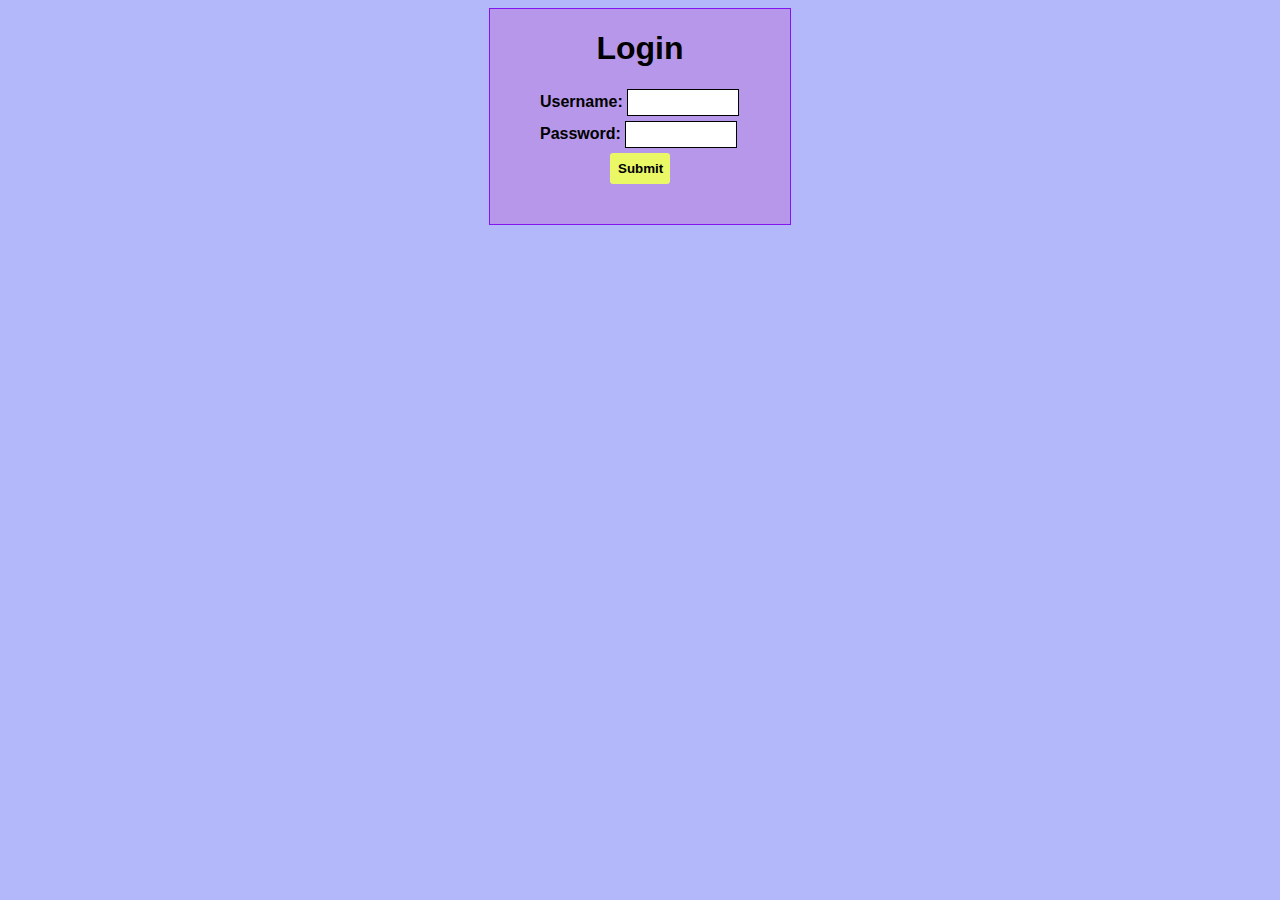
<file: index.html>
<!DOCTYPE html>
<html lang="en">
<head>
    <meta charset="UTF-8">
    <meta name="viewport" content="width=device-width, initial-scale=1.0">
    <link rel="stylesheet" type="text/css" href="style.css">
    <script src="script.js"></script>
    <title>身分驗證</title>
</head>
<body>
    <div class="OneDiv">
    <h1>Login</h1>
        <div class="TwoDiv">
            <form onsubmit="return login()">
                <!-- 帳號 -->
                <label for="username">Username:</label>
                <input type="text" id="username" required>

                <!-- 密碼 -->
                <label for="password">Password:</label>
                <input type="password" id="password" required> 
                
                <button type="submit">Submit</button>
            </form>
        </div>
        <p id="message"></p>
    </div>  
</body>
</html>
</file>
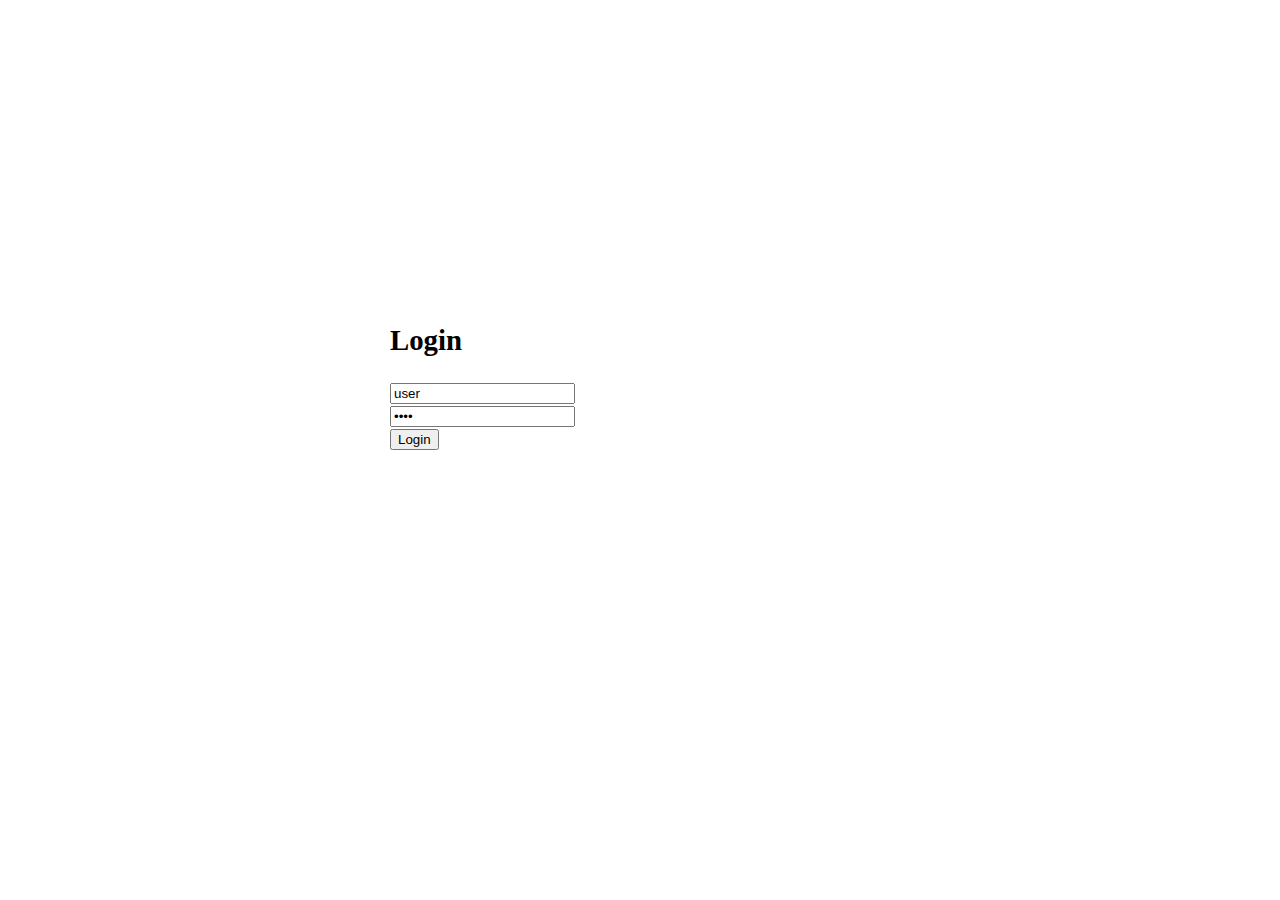
<file: 07030958_login.html>
<!DOCTYPE html>
<html>
<head>
  <title>Login實作練習</title>
  <link rel="stylesheet" type="text/css" href="./login.css"/>
  <script type="text/javascript" src="./login.js"></script>
</head>
<body>
  <div class="login-box">
    <h2>Login</h2>
    <form onsubmit="return login_test()">
      <input type="text" id="username" placeholder="username" value="user">
      <br>
      <input type="password" id="password" placeholder="password" value="0000">
      <br>
      <input type="submit" value="Login">
    </form>
  </div>
</body>
</html>
</file>
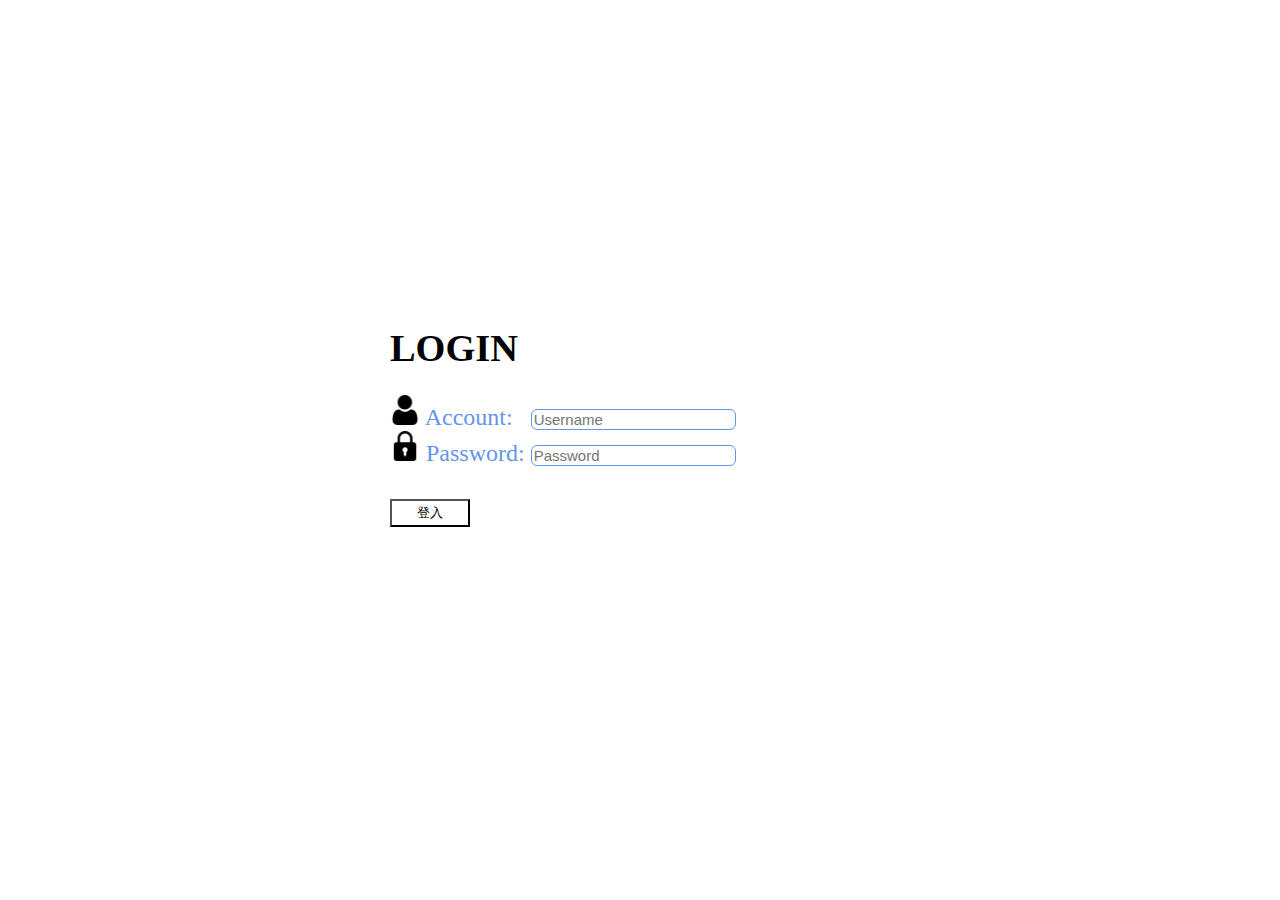
<file: login-1.html>
<!DOCTYPE html>
<html lang="en">

<head>
    <meta charset="UTF-8">
    <meta http-equiv="X-UA-Compatible" content="IE=edge">
    <meta name="viewport" content="width=device-width, initial-scale=1.0">
    <title>第一種方法</title> <!--單純運用button click的方式做防呆-->
    <link rel="stylesheet" href="login.css">
</head>

<body>
    <h1>LOGIN</h1>
    <div id="container1">
        <img src="img/user.png" alt="">
        <label for="">Account:</label>&nbsp;&nbsp;
        <input type="text" id="Acc" name="Acc" placeholder="Username">
        <div>
            <img src="img/padlock.png" alt="">
            <label name="pwd" for="">Password:</label>
            <input type="password" id="PWD" name="PWD" placeholder="Password">
        </div>
    </div>
    <div id="container2">
        <label for="" id="error"><b>錯誤</b></label>
        <br><button id="OK" value="OK" onclick="OK()" href="">登入</button>
    </div>
    <script src="login.js"></script>
</body>

</html>
</file>
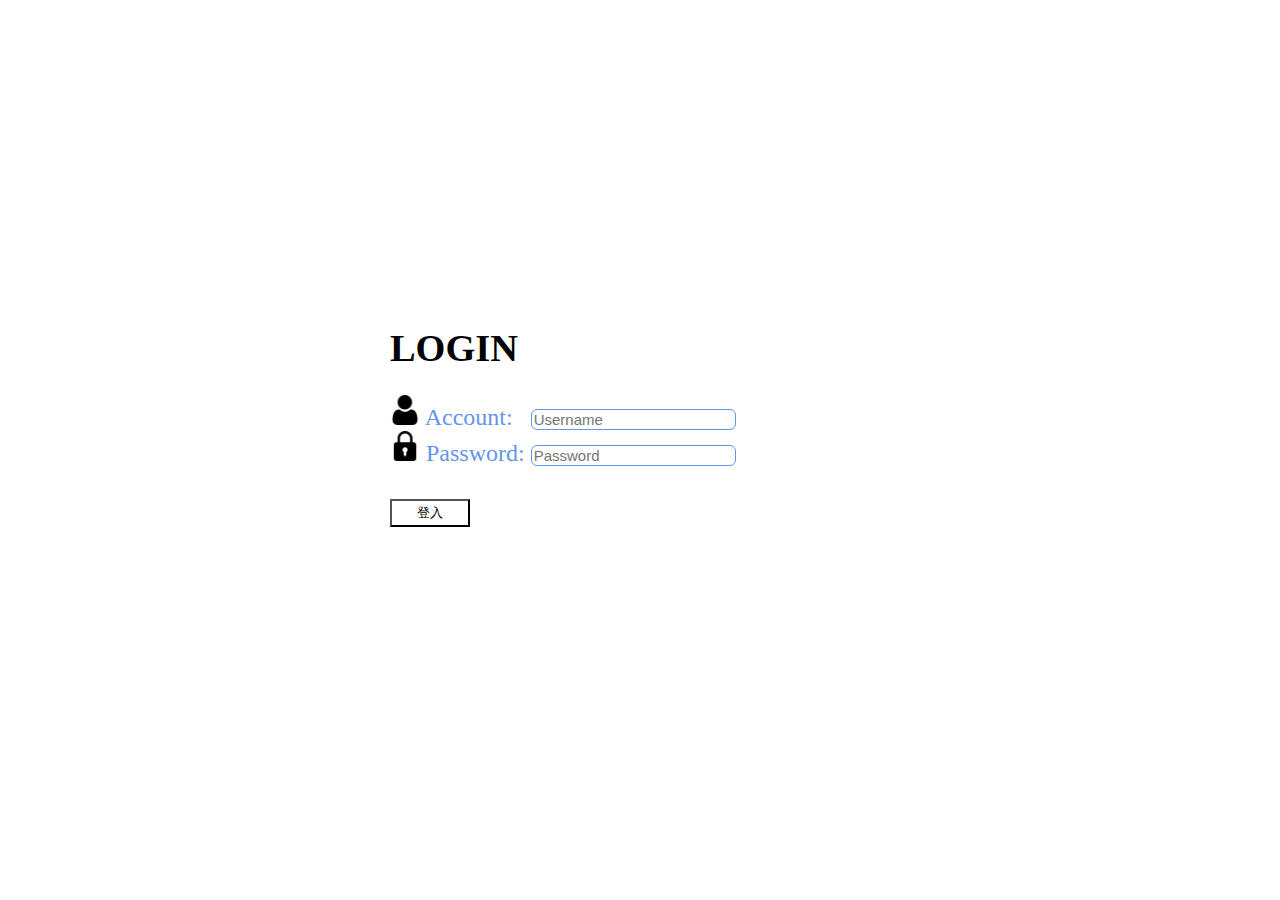
<file: login-2.html>
<!DOCTYPE html>
<html lang="en">

<head>
    <meta charset="UTF-8">
    <meta http-equiv="X-UA-Compatible" content="IE=edge">
    <meta name="viewport" content="width=device-width, initial-scale=1.0">
    <title>第二種方法</title> <!--運用HTML5有的防呆的方法-->
    <link rel="stylesheet" href="login.css">
</head>

<body>

    <h1>LOGIN</h1>
    <form onsubmit="OK()">
        <div id="container1">

            <img src="img/user.png" alt="">
            <label for="">Account:</label>&nbsp;&nbsp;
            <input type="text" id="Acc" name="Acc" placeholder="Username" required>
            <div>
                <img src="img/padlock.png" alt="">
                <label name="pwd" for="">Password:</label>
                <input type="password" id="PWD" name="PWD" placeholder="Password" required>
            </div>
        </div>
        <div id="container2">
            <label for="" id="error"><b>錯誤</b></label>
            <br>
            <button type="submit" id="OK" value="OK">登入</button>
        </div>
    </form>
    <script src="login.js"></script>
</body>
</html>
</file>
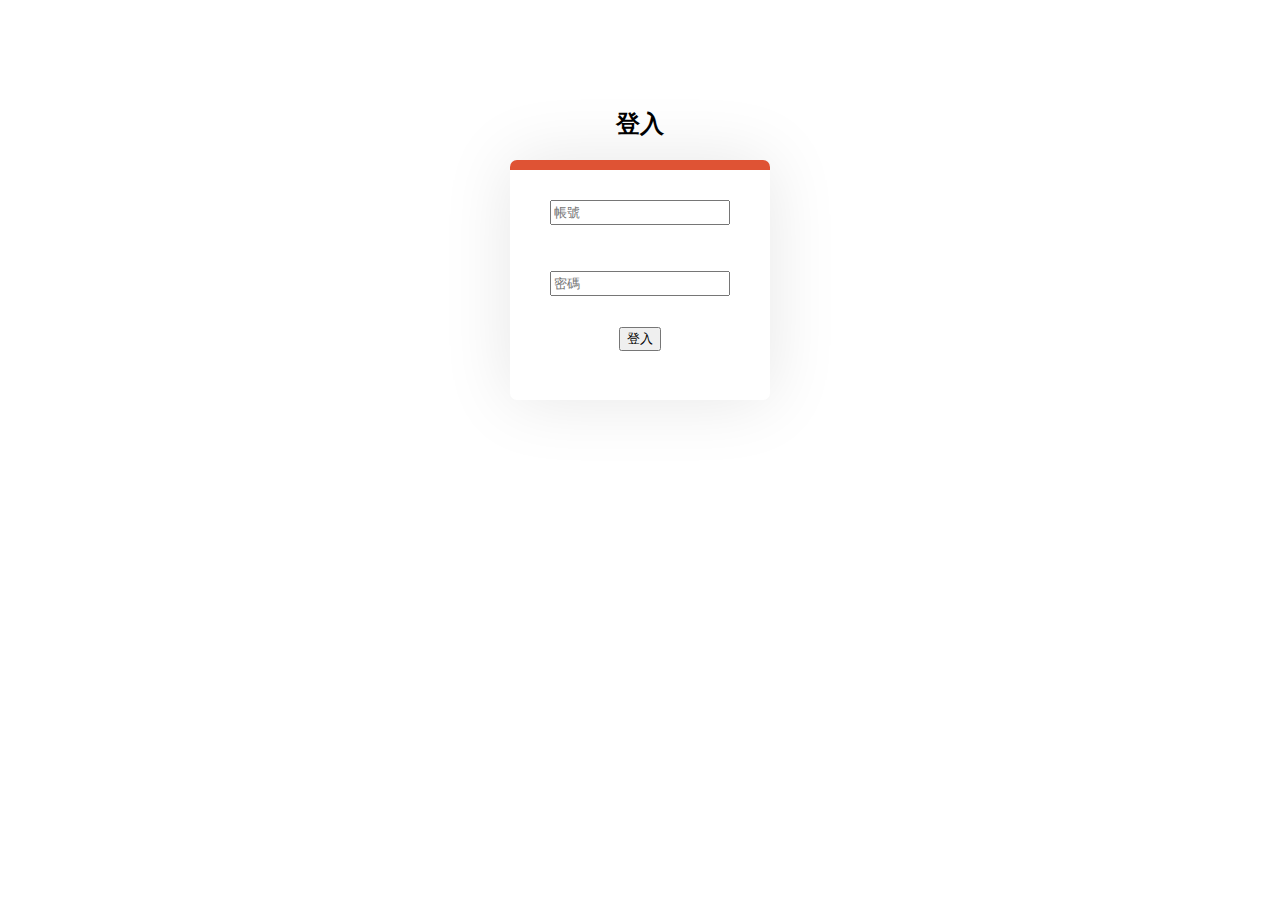
<file: login.html>
<html>
    <head>
        <title>Login</title>
        <meta charset="utf-8">
        <style>
            body{
                background-color: white;
            }

            #user, #password{
                width: 180px;
                height: 25px;
                margin: 15px;
            }
            
            #container{
                padding: 15px;
                width: 230px;
                height: 200px;
                background-color: white;
                border-radius: 7px;
                border-top: 10px solid #df5334;
                box-shadow: 0 0px 70px rgba(0, 0, 0, 0.1);
                position:relative;   
                margin: auto;
                top: 100px;
                text-align:center;  
            }

            .system_name{
                position:relative;   
                margin: auto;
                top: 100px;
                text-align:center; 
            }
        </style>
    </head>
    <body>
        <div class="system_name">
        <h2>登入</h2>
        </div>
            <div id="container">
                <div class="login">  
                    
                        <script>
                            function login(){
                                    if(user.value == "user" && password.value == "0000"){
                                        window.alert('登入成功');
                                    }
                                    else{
                                        window.alert('登入失敗');
                                        password.value="";
                                    }
                                }
                                function enter(event, nextField){
                                    if (event.keyCode === 13){
                                        event.preventDefault();
                                        if (nextField === 'submit'){
                                            login();
                                        }else{
                                            document.getElementById(nextField).focus();
                                        }
                                    }
                                }
                        </script>
                    <form onsubmit="login()">
                    <input type="textbox" id="user" name="user" placeholder="帳號"onkeydown="enter(event, 'password')">
                    <p><input type="password" id="password" name="password" placeholder="密碼" onkeydown="enter(event,'submit')">
                    <p><input type="submit" value="登入">
                    </form> 
                </div>
            </div>
    </body>
</html>
</file>
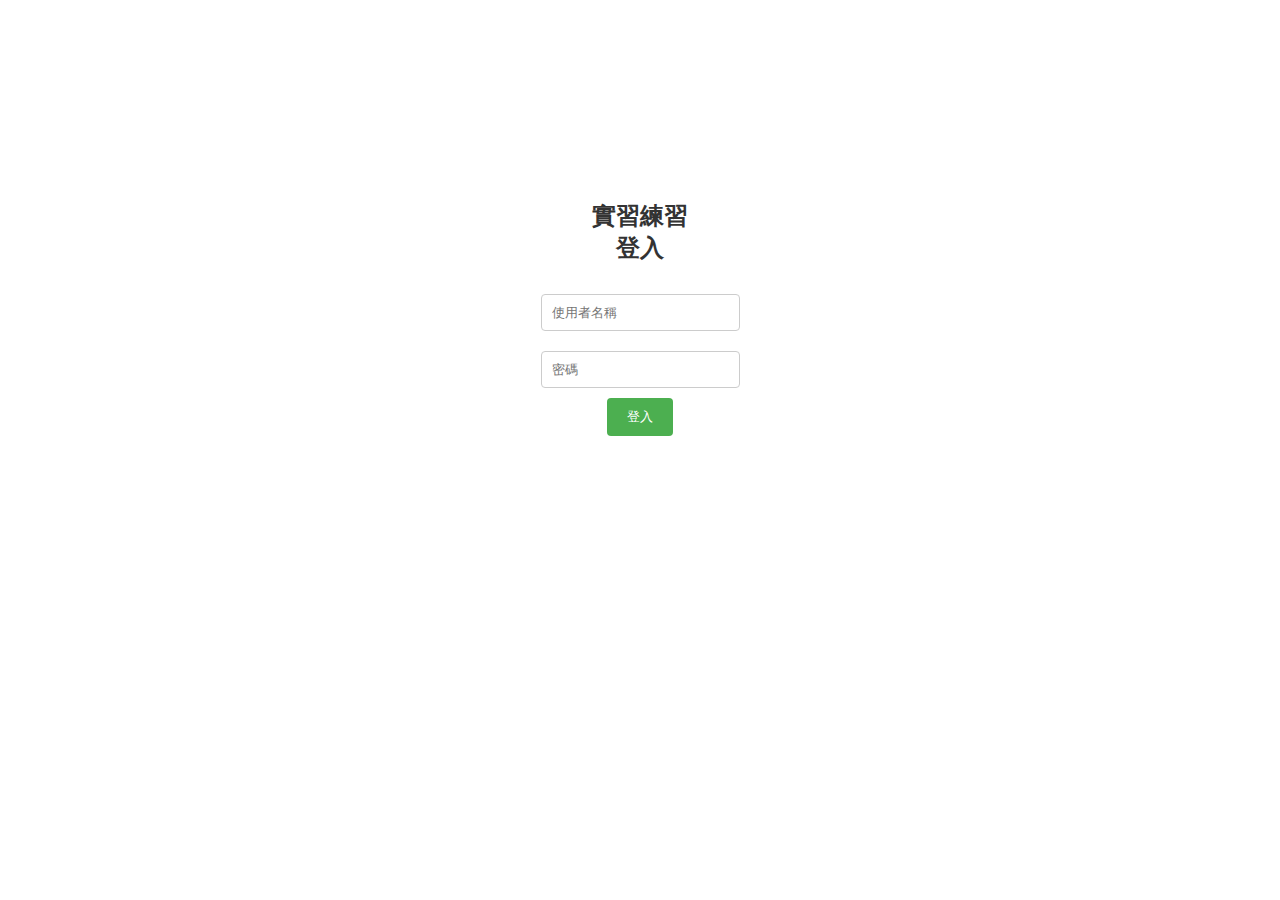
<file: KT065/login - A.html>
<!doctype html>
<html>
<head>
  <title>登入</title>
  <meta charset="utf-8">
  <style>
    body {
      font-family: Arial, sans-serif;
      text-align: center;
      margin-top: 200px;
    }
    
    h2 {
      color: #333;
    }
    
    input[type="text"], input[type="password"] {
      padding: 10px;
      margin: 10px;
      border: 1px solid #ccc;
      border-radius: 4px;
    }
    
    input[type="submit"] {
      padding: 10px 20px;
      background-color: #4CAF50;
      color: #fff;
      border: none;
      border-radius: 4px;
      cursor: pointer;
    }
  </style>
</head>
<body>
  <h2>實習練習<br>登入</h2>
  <form action="/login" method="POST" onsubmit="return validateForm()">
    <input type="text" name="username" placeholder="使用者名稱" required><br>
    <input type="password" name="password" placeholder="密碼" required><br>
    <input type="submit" value="登入">
    <script>
      function validateForm() {
        var username = document.forms[0]["username"].value;
        var password = document.forms[0]["password"].value;
        
        if (username === "user" && password === "0000") {
          window.location.href = "http://www.csmu.edu.tw";
        } else {
          alert("使用者名稱或密碼錯誤。");
          return false;
        }
      }
    </script>
  </form>
</body>
</html>
</file>
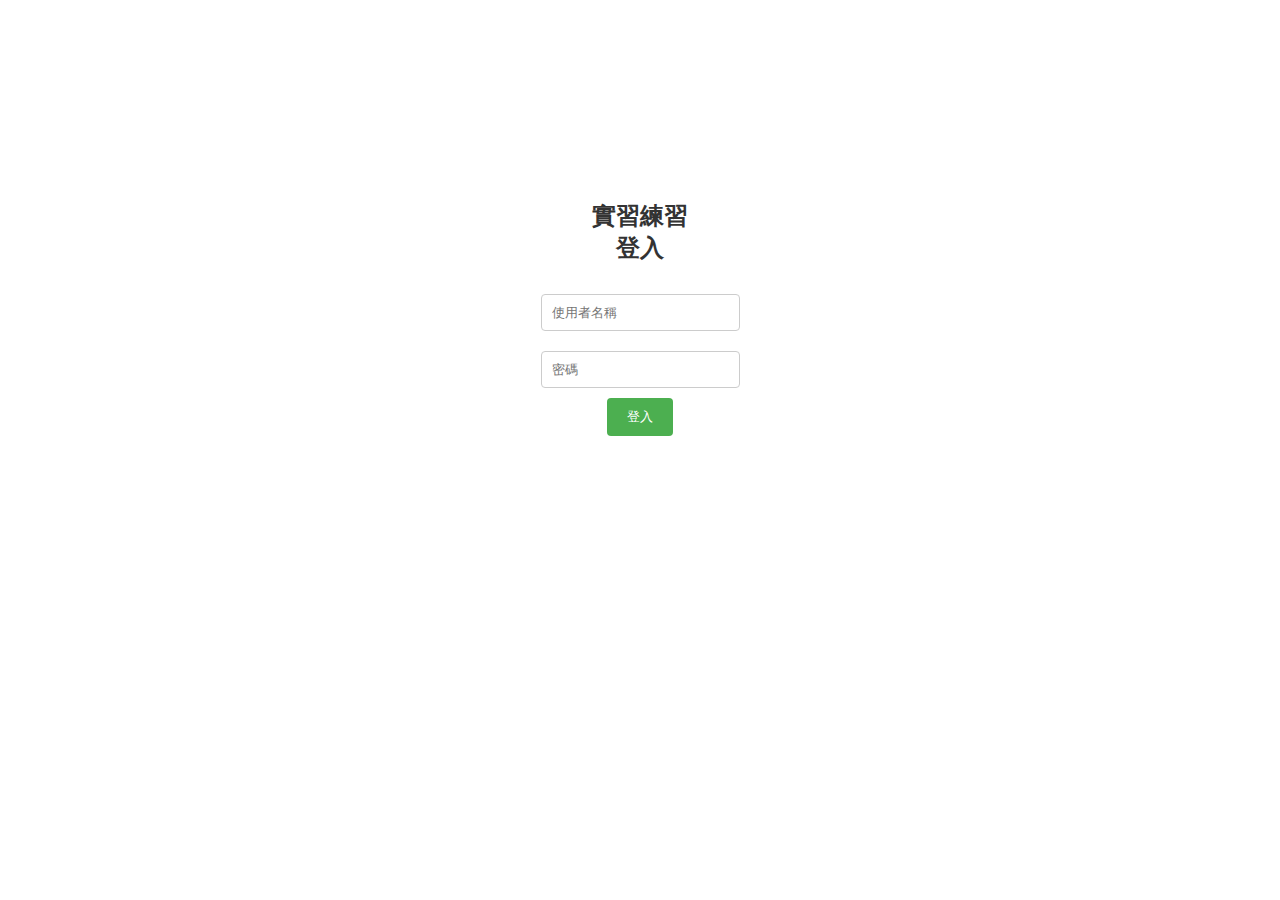
<file: 登入系統/login - A.html>
<!doctype html>
<html>
<head>
  <title>登入</title>
  <meta charset="utf-8">
  <style>
    body {
      font-family: Arial, sans-serif;
      text-align: center;
      margin-top: 200px;
    }
    
    h2 {
      color: #333;
    }
    
    input[type="text"], input[type="password"] {
      padding: 10px;
      margin: 10px;
      border: 1px solid #ccc;
      border-radius: 4px;
    }
    
    input[type="submit"] {
      padding: 10px 20px;
      background-color: #4CAF50;
      color: #fff;
      border: none;
      border-radius: 4px;
      cursor: pointer;
    }
  </style>
</head>
<body>
  <h2>實習練習<br>登入</h2>
  <form action="/login" method="POST" onsubmit="return validateForm()">
    <input type="text" name="username" placeholder="使用者名稱" required><br>
    <input type="password" name="password" placeholder="密碼" required><br>
    <input type="submit" value="登入">
    <script>
      function validateForm() {
        var username = document.forms[0]["username"].value;
        var password = document.forms[0]["password"].value;  
        if (username === "user" && password === "0000")
		{
          alert("歡迎進入。");
        } 
		  else
		{
          alert("使用者名稱或密碼錯誤。");
          return false;
        }
      }
    </script>
  </form>
</body>
</html>
</file>
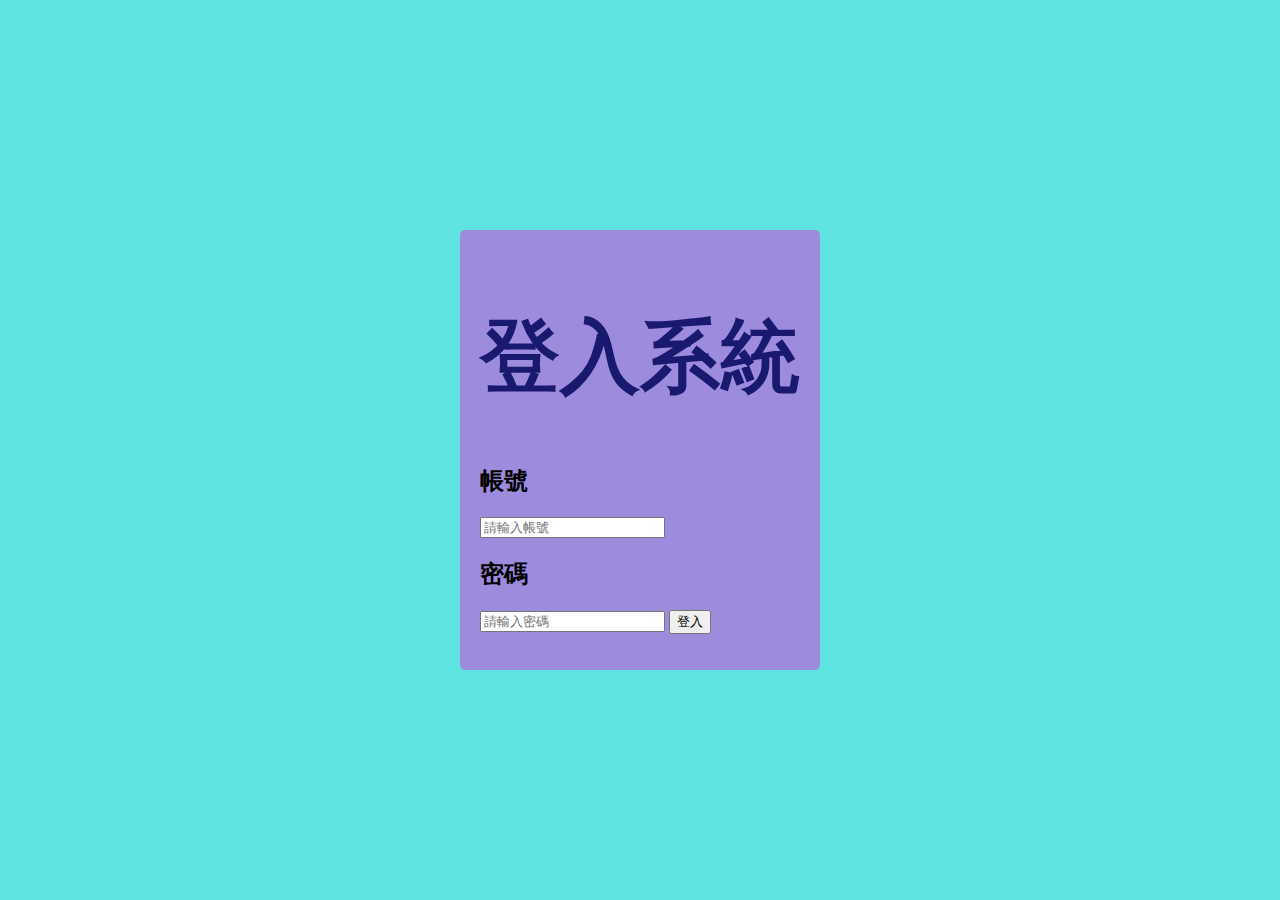
<file: KT069/Login/LOGIN.html>
<head>
    <style>
        body {
            display: flex;
            justify-content: center;
            align-items: center;
            height: 100vh;
            background: #5fe3e0;
            margin: 0;
        }

        .main-bg {
            background: #9d8bdd;
            padding: 20px;
            border-radius: 5px;
   
        }
	
        /* Rest of the CSS styles... */
    </style>
</head>
<body>
	<div class="main-bg">
		<!-- title -->
		<h1 style="color: MidnightBlue; font-size: 80px;">登入系統</h1>
		<!-- //title -->
		<div class="sub-main-w3">

			</div>
			<!-- vertical tabs -->
			<div class="vertical-tab">
				<div id="section1" class="section-w3ls">
					<article>
						<form action="" class="Login" onsubmit="return validateForm()">
							<h2>帳號</h2>
							<input id="usernameInput" type="text" placeholder="請輸入帳號">
							<h2>密碼</h2>
							<input id="passwordInput" type="password" placeholder="請輸入密碼">
							<button type="submit">登入</button>
					</form>
					<script>
						function validateForm() {
							var username = document.getElementById("usernameInput").value;
							var password = document.getElementById("passwordInput").value;
							var correctUsername = "user";
							var correctPassword = "0000";
			
							if (username !== correctUsername) {
								alert("帳號錯誤");
								return false;
							}
			
							if (password !== correctPassword) {
								alert("密碼輸入錯誤");
								return false;
							}
					
			
							alert("帳號密碼輸入正確");
							return true;
						}
					</script>

					</article>
				</div>
			</div>	
	
	</div>	

</body>

</html>
</file>
<file: style.css>
body {
  background-color: rgb(179, 184, 250);
  background-size: cover;
  background-position: center;
  font-family: Arial, sans-serif;
}

.OneDiv {
  width: 300px;
  margin: auto;
  background-color: rgb(183, 151, 233);
  border: 1px solid rgb(133, 21, 238);
}

.TwoDiv {
  width: 200px;
  margin: auto; 
}

h1 {
  text-align: center;
}

label {
  font-weight: bold;
  margin-bottom: 5px; 
}

input {
  width: 50%;
  padding: 5px;
  border: 1px solid rgb(185, 185, 185);
  margin-bottom: 5px;
  border-color: black;
}

button {
  font-family: "Roboto", Arial, sans-serif;
  width: 30%;
  display: block;
  margin-left: auto;
  margin-right: auto;
  border: none;
  border-radius: 3px;
  background-color: rgb(233, 248, 100);
  padding: 8px;
  cursor: pointer;
  font-weight: bold;
}

p {
  display: flex;
  justify-content: center;
  align-items: center;
  font-size: 20px;
  color: brown;
  font-weight: bold;
}
</file>
<file: login.css>
body{
    background-color: transparent;
    position: absolute;
    left: 50%;
    top: 50%;
    margin-left: -250px;
    margin-top: -150px;
    font-size: larger;
}
#container1{
    color: cornflowerblue;
    font-size: x-large;
}
#container1 input{
    border:1px solid cornflowerblue ;
    border-radius: 6px;
    font-size: 15px;
}
#container1 img{
    width: 30px;
    height: 30px;
}
#error{
    color: rgb(216, 106, 106);
    font-weight: bold;
}
#OK {
    margin-top: 10px;
    background-color:transparent;
    padding: 3px;
    width: 80px;
}
@media screen and (max-width:550px){
    body{
        background-color: rgb(133, 180, 205);
        top: 50%;
        left: 50%;
        position: absolute;
        margin-left: -150px;
    }
    #container1{
        color: whitesmoke;
        font-size: x-large;
    }
    #PWD{
        margin-left: 0px;
    } 
}

@media screen and (min-width:1500px) {
    body{
        background-color: rgb(215, 234, 139);
    }
}
</file>
